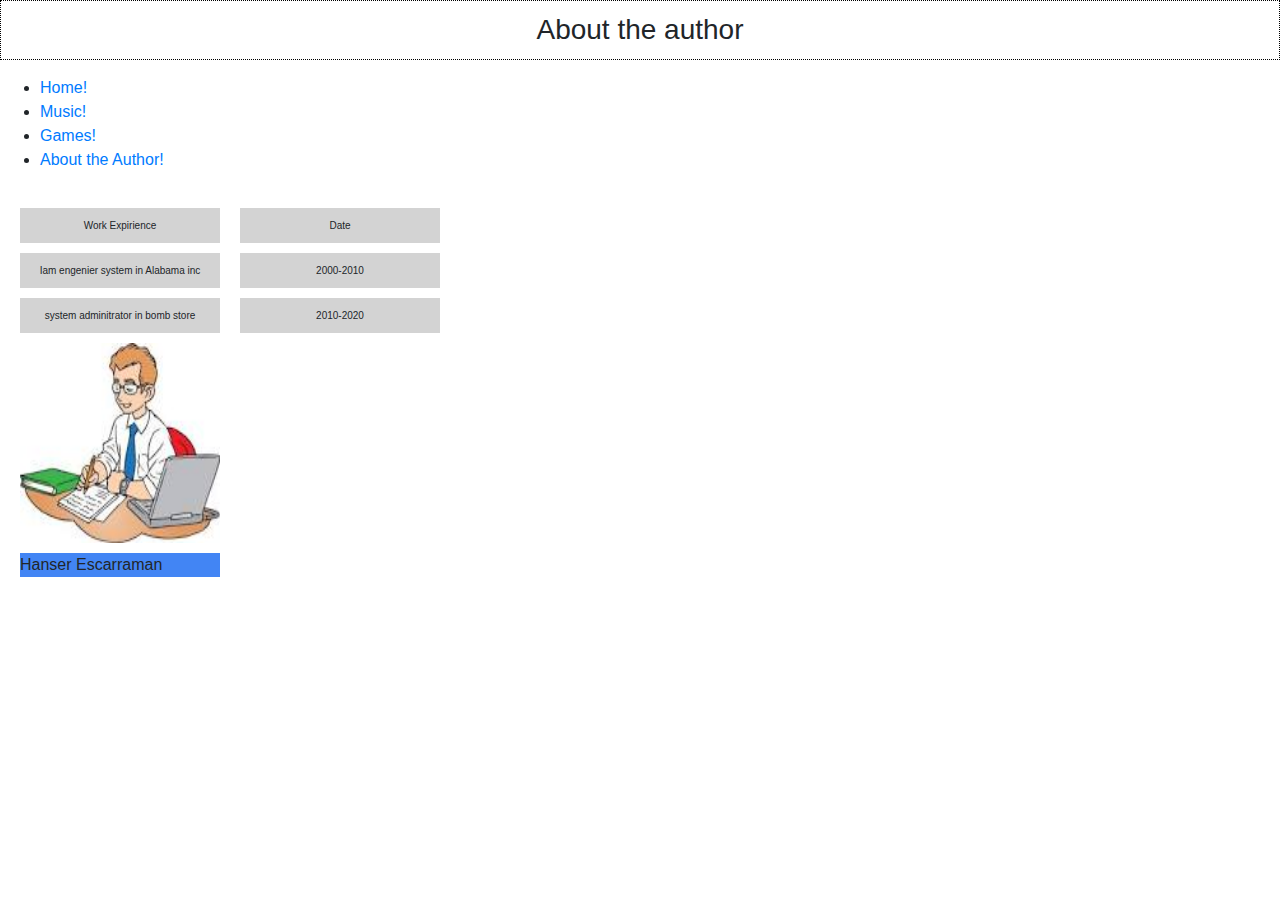
<file: about.html>
<!DOCTYPE html>
<html>
    <head>
        <link rel="stylesheet" href="https://maxcdn.bootstrapcdn.com/bootstrap/4.0.0/css/bootstrap.min.css" integrity="sha384-Gn5384xqQ1aoWXA+058RXPxPg6fy4IWvTNh0E263XmFcJlSAwiGgFAW/dAiS6JXm" crossorigin="anonymous">
            <meta name="viewport" content="width=device-width, initial-scale=1.0">
            <link href="style.css" rel="stylesheet" type="text/css">
            <link href="variables.css" rel="stylesheet" type="text/css">
      <style>
.grid {
display: grid;
padding: 20px;
grid-column-gap: 20px;
grid-row-gap: 10px;
grid-template-columns: 200px 200px ;
.grid div {

}
      }
.grid-item {
  background-color: lightgray;
  font-size: 10px;
  padding: 10px;
  text-align: center;
}
</style>

        <title>My Webpage</title>

    </head>
    <body>
        <p class="centrado"> About the author</p>
        <ul>
              <li><a href="index.html">Home!</a></li>
              <li><a href="Music.html">Music!</a></li>
              <li><a href="Games.html">Games!</a></li>
              <li><a href="About.html">About the Author!</a></li>
        </ul>
        <div class="grid">
            <div class="grid-item">Work Expirience</div>
            <div class="grid-item">Date</div>
            <div class="grid-item">Iam engenier system in Alabama inc</div>
            <div class="grid-item">2000-2010</div>
            <div class="grid-item">system adminitrator in bomb store</div>
            <div class="grid-item">2010-2020</div>
            <img src="trabajo.jpg" height="200" width="200" />
          </br>
            <div class="box_uno">Hanser Escarraman</div>
            </div>
        </div>
    </body>
</html>
</file>
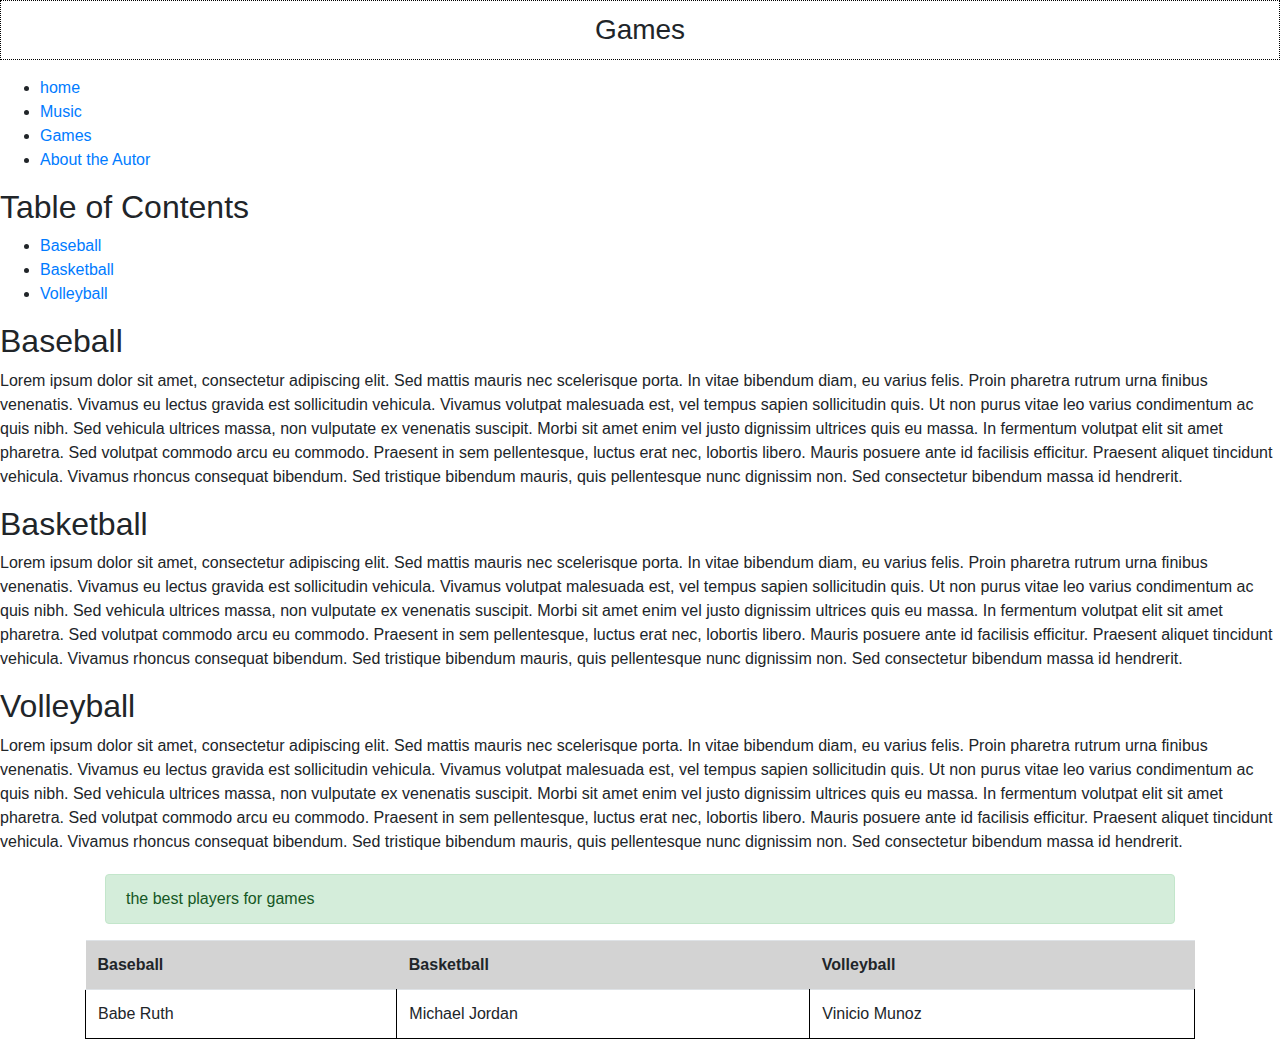
<file: Games.html>
<!DOCTYPE html>
<html>
    <head>
      <meta name="viewport" content="width=device-width, initial-scale=1.0">
      <link href="style.css" rel="stylesheet" type="text/css">
      <link rel="stylesheet" href="https://maxcdn.bootstrapcdn.com/bootstrap/4.0.0/css/bootstrap.min.css" integrity="sha384-Gn5384xqQ1aoWXA+058RXPxPg6fy4IWvTNh0E263XmFcJlSAwiGgFAW/dAiS6JXm" crossorigin="anonymous">
        <title>My Webpage</title>

      </head>

    <body>
      <p class="centrado"> Games</p>
  <ul>
      <li><a href="index.html">home</a></li>
      <li><a href="Music.html">Music</a></li>
      <li><a href="#Games.html">Games</a></li>
      <li><a href="about.html">About the Autor</a></li>
  </ul>
    <h2>Table of Contents</h2>
    <ul>
        <li><a href="#Baseball">Baseball</a></li>
        <li><a href="#Basketball">Basketball</a></li>
        <li><a href="#Volleyball">Volleyball</a></li>
    </ul>
    <h2 id="Baseball">Baseball</h2>
    <p>
        Lorem ipsum dolor sit amet, consectetur adipiscing elit. Sed mattis mauris nec scelerisque porta. In vitae bibendum diam, eu varius felis. Proin pharetra rutrum urna finibus venenatis. Vivamus eu lectus gravida est sollicitudin vehicula. Vivamus volutpat malesuada est, vel tempus sapien sollicitudin quis. Ut non purus vitae leo varius condimentum ac quis nibh. Sed vehicula ultrices massa, non vulputate ex venenatis suscipit. Morbi sit amet enim vel justo dignissim ultrices quis eu massa. In fermentum volutpat elit sit amet pharetra. Sed volutpat commodo arcu eu commodo. Praesent in sem pellentesque, luctus erat nec, lobortis libero. Mauris posuere ante id facilisis efficitur. Praesent aliquet tincidunt vehicula. Vivamus rhoncus consequat bibendum. Sed tristique bibendum mauris, quis pellentesque nunc dignissim non. Sed consectetur bibendum massa id hendrerit.
    </p>
    <h2 id="Basketball">Basketball</h2>
    <p>
        Lorem ipsum dolor sit amet, consectetur adipiscing elit. Sed mattis mauris nec scelerisque porta. In vitae bibendum diam, eu varius felis. Proin pharetra rutrum urna finibus venenatis. Vivamus eu lectus gravida est sollicitudin vehicula. Vivamus volutpat malesuada est, vel tempus sapien sollicitudin quis. Ut non purus vitae leo varius condimentum ac quis nibh. Sed vehicula ultrices massa, non vulputate ex venenatis suscipit. Morbi sit amet enim vel justo dignissim ultrices quis eu massa. In fermentum volutpat elit sit amet pharetra. Sed volutpat commodo arcu eu commodo. Praesent in sem pellentesque, luctus erat nec, lobortis libero. Mauris posuere ante id facilisis efficitur. Praesent aliquet tincidunt vehicula. Vivamus rhoncus consequat bibendum. Sed tristique bibendum mauris, quis pellentesque nunc dignissim non. Sed consectetur bibendum massa id hendrerit.
    </p>
    <h2 id="Volleyball">Volleyball</h2>
    <p>
        Lorem ipsum dolor sit amet, consectetur adipiscing elit. Sed mattis mauris nec scelerisque porta. In vitae bibendum diam, eu varius felis. Proin pharetra rutrum urna finibus venenatis. Vivamus eu lectus gravida est sollicitudin vehicula. Vivamus volutpat malesuada est, vel tempus sapien sollicitudin quis. Ut non purus vitae leo varius condimentum ac quis nibh. Sed vehicula ultrices massa, non vulputate ex venenatis suscipit. Morbi sit amet enim vel justo dignissim ultrices quis eu massa. In fermentum volutpat elit sit amet pharetra. Sed volutpat commodo arcu eu commodo. Praesent in sem pellentesque, luctus erat nec, lobortis libero. Mauris posuere ante id facilisis efficitur. Praesent aliquet tincidunt vehicula. Vivamus rhoncus consequat bibendum. Sed tristique bibendum mauris, quis pellentesque nunc dignissim non. Sed consectetur bibendum massa id hendrerit.
    </p>
    <div class="container">
           <div class="alert alert-success" role="alert">
  the best players for games
           </div>
           <table class="table">
             <tr>
                 <th>Baseball</th>
                 <th>Basketball</th>
                 <th>Volleyball</th>
            </tr>
            <tr>
                <td>Babe Ruth</td>
                <td>Michael Jordan</td>
                <td>Vinicio Munoz</td>
            </tr>
    </body>
</html>
</file>
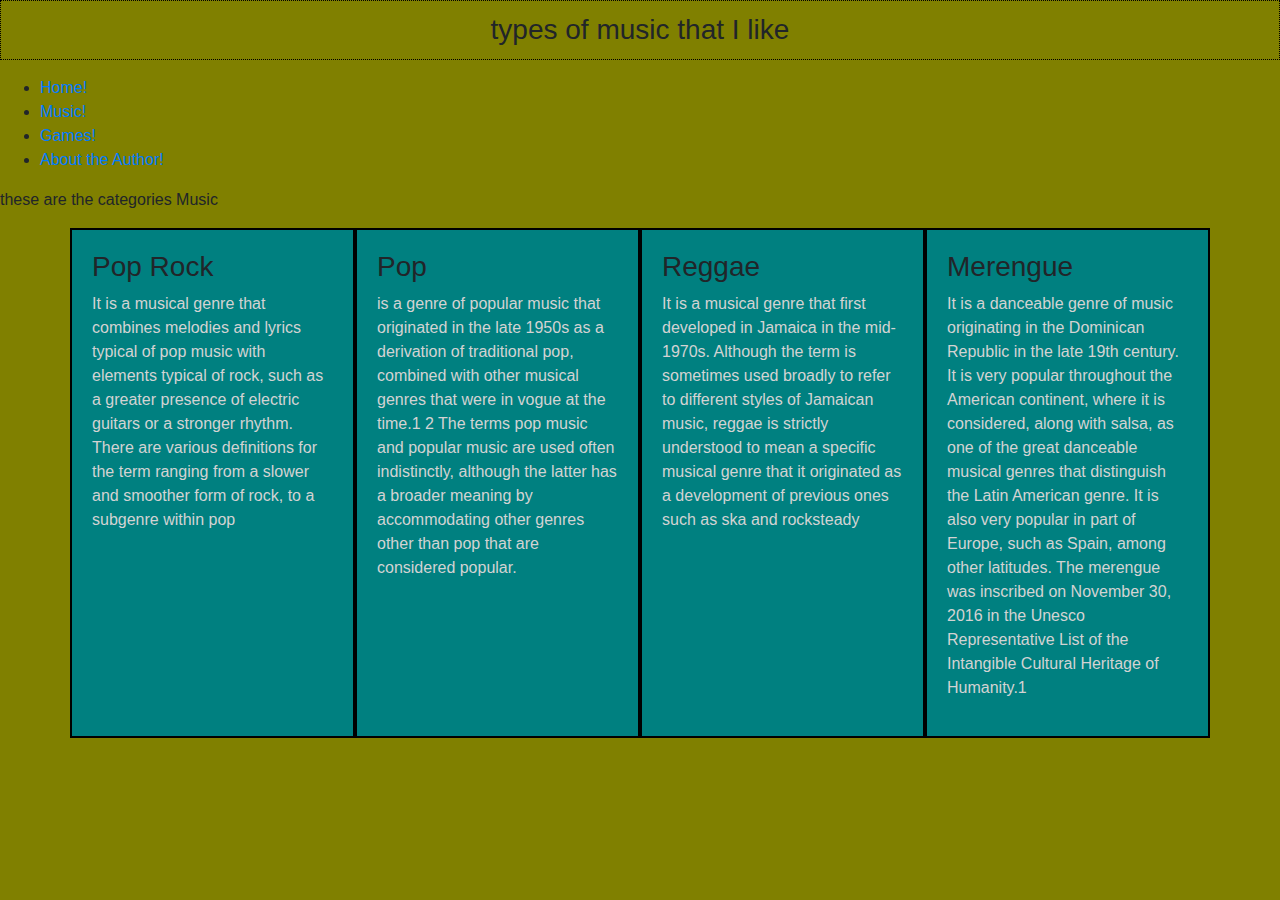
<file: Music.html>
<!DOCTYPE html>
<html>
    <head>
      <link rel="stylesheet" href="https://maxcdn.bootstrapcdn.com/bootstrap/4.0.0/css/bootstrap.min.css" integrity="sha384-Gn5384xqQ1aoWXA+058RXPxPg6fy4IWvTNh0E263XmFcJlSAwiGgFAW/dAiS6JXm" crossorigin="anonymous">
      <link href="style.css" rel="stylesheet" type="text/css">
        <link href="nest.css" rel="stylesheet" type="text/css">
        <title>My Webpage</title>
        <style>
           @media (min-width: 500px) {
               body {
                   background-color: olive;
               }
           }

           @media (max-width: 499px) {
               body {
                   background-color: blue;
               }
           }
       </style>

    </head>

    <body>
  <p class="centrado">  types of music that I like</p>
<ul>
      <li><a href="index.html">Home!</a></li>
      <li><a href="Music.html">Music!</a></li>
      <li><a href="Games.html">Games!</a></li>
      <li><a href="about.html">About the Author!</a></li>
</ul>
<p> these are the categories Music</p>

<div class="container">
  <div class="row">
    <div class="col-3">
      <h3>Pop Rock</h3>
      <p>It is a musical genre that combines melodies and lyrics typical of pop music with elements typical of rock, such as a greater presence of electric guitars or a stronger rhythm. There are various definitions for the term ranging from a slower and smoother form of rock, to a subgenre within pop</p>
       </div>
              <div class="col-3">
                  <h3>Pop</h3>
        <p>is a genre of popular music that originated in the late 1950s as a derivation of traditional pop, combined with other musical genres that were in vogue at the time.1 2 The terms pop music and popular music are used often indistinctly, although the latter has a broader meaning by accommodating other genres other than pop that are considered popular.</p>
                </div>
                <div class="col-3">
                  <h3>Reggae</h3>
        <p>It is a musical genre that first developed in Jamaica in the mid-1970s. Although the term is sometimes used broadly to refer to different styles of Jamaican music, reggae is strictly understood to mean a specific musical genre that it originated as a development of previous ones such as ska and rocksteady</p>
                </div>
                <div class="col-3">
                    <h3>Merengue</h3>
        <p>
It is a danceable genre of music originating in the Dominican Republic in the late 19th century. It is very popular throughout the American continent, where it is considered, along with salsa, as one of the great danceable musical genres that distinguish the Latin American genre. It is also very popular in part of Europe, such as Spain, among other latitudes. The merengue was inscribed on November 30, 2016 in the Unesco Representative List of the Intangible Cultural Heritage of Humanity.1</p>
                </div>
            </div>
          </div>
    </body>
</html>
</file>
<file: style.css>
#center {
display: flex;
align-items: center;
justify-content: center;
max-width: 90%;
height: 150;
width: 150;
}

.centrado{text-align:center;border:1px dotted #000; padding:8px;}

center{margin:16px 0;}

.centrado {
       font-size: 28px;
}

.row > div {
            padding: 20px;
            background-color: teal;
            border: 2px solid black;
}

.alert {
       margin: 20px;
}

th{
  background-color:lightgray;
}
td {
  border: 1px solid black;

button {
            width: 200px;
            height: 50px;
            font-size: 24px;
            background-color: green;
}
a::before {
               content: "\21d2  Click here: ";
               font-weight: bold;
           }

 p::selection {
               color: red;
               background-color: yellow;
}
@media (min-width: 500px) {
     body {
           background-color: red;
       }
       }

@media (max-width: 499px) {
       body {
             background-color: blue;
         }
         }
.grid {
         background-color: green;
         display: grid;
         padding: 20px;
         grid-column-gap: 20px;
         grid-row-gap: 10px;
         grid-template-columns: 200px 200px auto;
}

.grid-item {
         background-color: white;
        font-size: 20px;
         padding: 20px;
         text-align: center;
 }

 body{
      background-color: #ffdd90;
      background-repeat: no-repeat;
      background-position: center;
  }
</file>
<file: variables.css>
.box_uno {
  background-color: #4285F4;
  width: 200px; }

/*# sourceMappingURL=variables.css.map */
</file>
<file: nest.css>
.container p {
  color: lightgray; }
.container h3 {
  font-family: Arial; }

/*# sourceMappingURL=nest.css.map */
</file>
